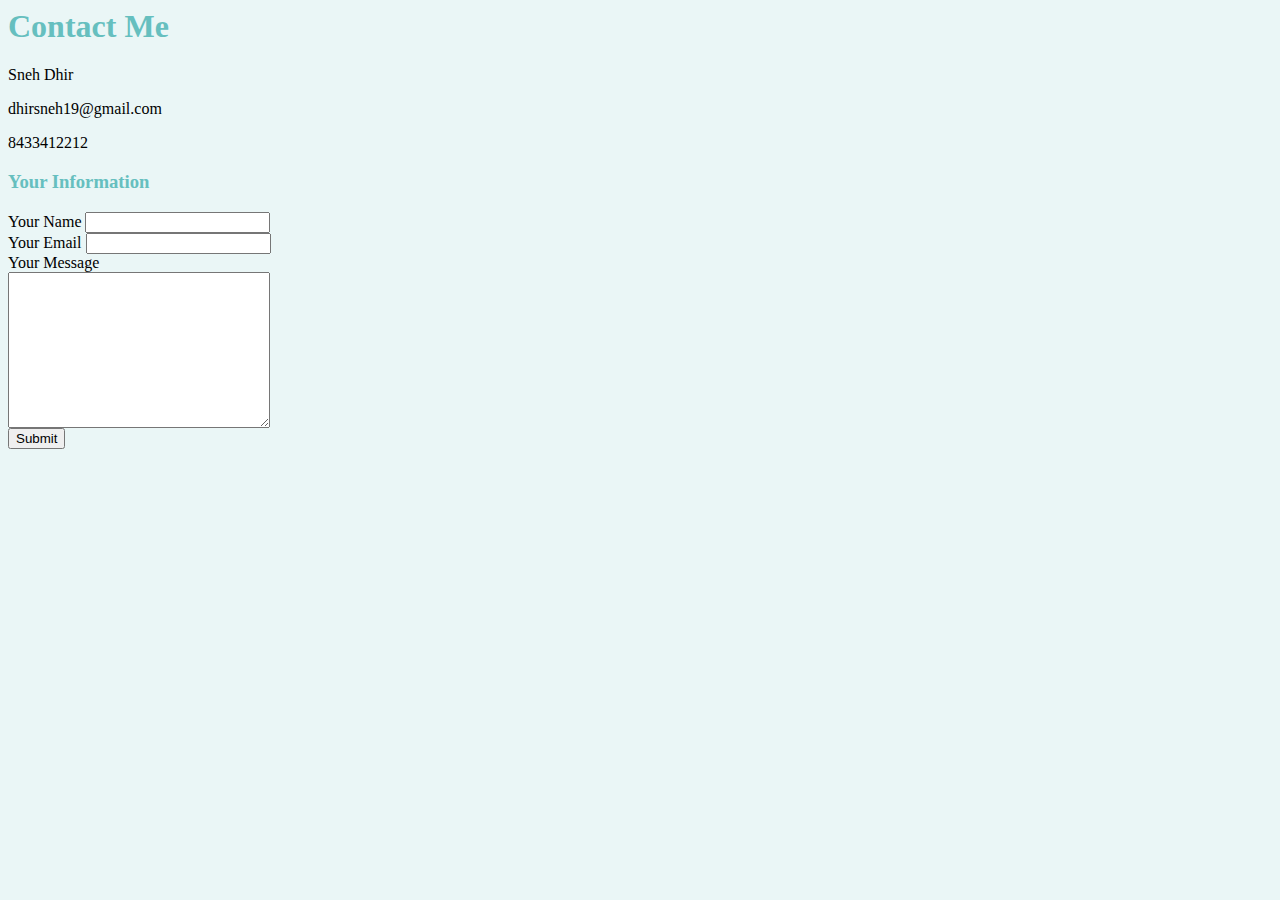
<file: contact.html>
<html>
    <head>
        <meta charset="utf-8">
        <title>
            Contact Details
        </title>
        <link rel="stylesheet" href="css/styles.css">
        </head>
        <body>
            <h1> Contact Me</h1>
                <p>Sneh Dhir</p>
                <p> dhirsneh19@gmail.com</p>
                <p>8433412212</p>
                
                <h3> Your Information</h3>
                <form action="mailto:dhirsneh19@gmail.com" method="post" enctype="text/plan">
                    <label>
                        Your Name
                    </label>
                    <input type="text" name="yourName" value="" ><br>
                    <label>
                         Your Email
                    </label>
                    <input type="email" name="yourEmail"  value=" "><br>
                    <label> Your Message</label><br>
                        <textarea name="yourMessage" rows="10" cols="30"></textarea><br>
                        <input type="submit">
                </form>
            
        </body>
    
</html>
</file>
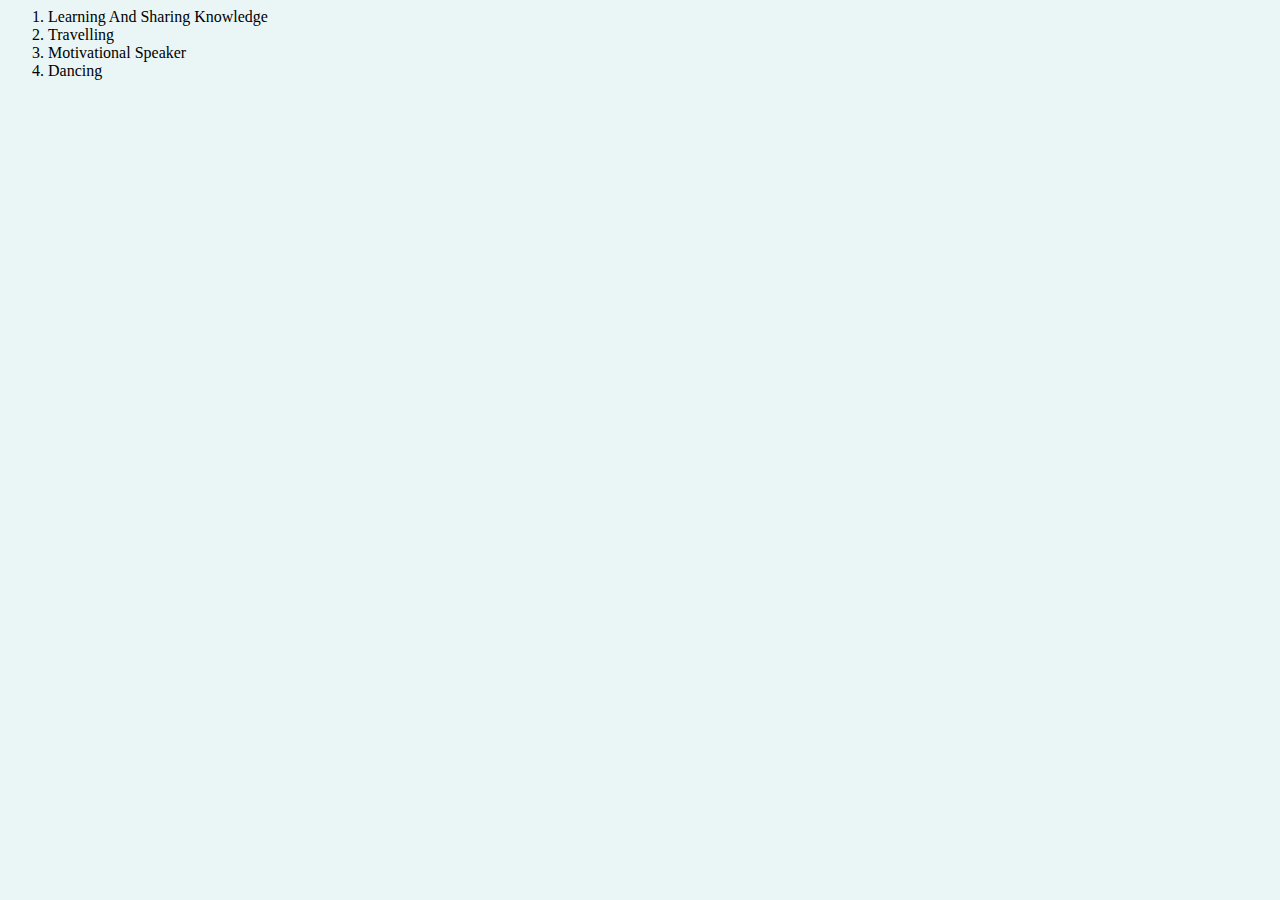
<file: hobbies.html>
<html>
    <head>
        <meta charset="utf-8">
        <title>
            My Hobbies
        </title>
        <link rel="stylesheet" href="css/styles.css">
        <body>
            <ol>
                <li> Learning And Sharing Knowledge</li>
                <li> Travelling</li>
                <li>Motivational Speaker</li>
                <li> Dancing</li>
            </ol>
        </body>
    </head>
</html>
</file>
<file: css/styles.css>
body{

    background-color:#EAF6F6
}
hr{
    border-width: 3px;
    border-color: grey;
    border-style: dotted none none;
    height:0px;
    width: 5%;
}
img { 
    height: 70px;
}
h1 {
    color: #66BFBF;
}
h3{
    color: #66BFBF;
}
</file>
